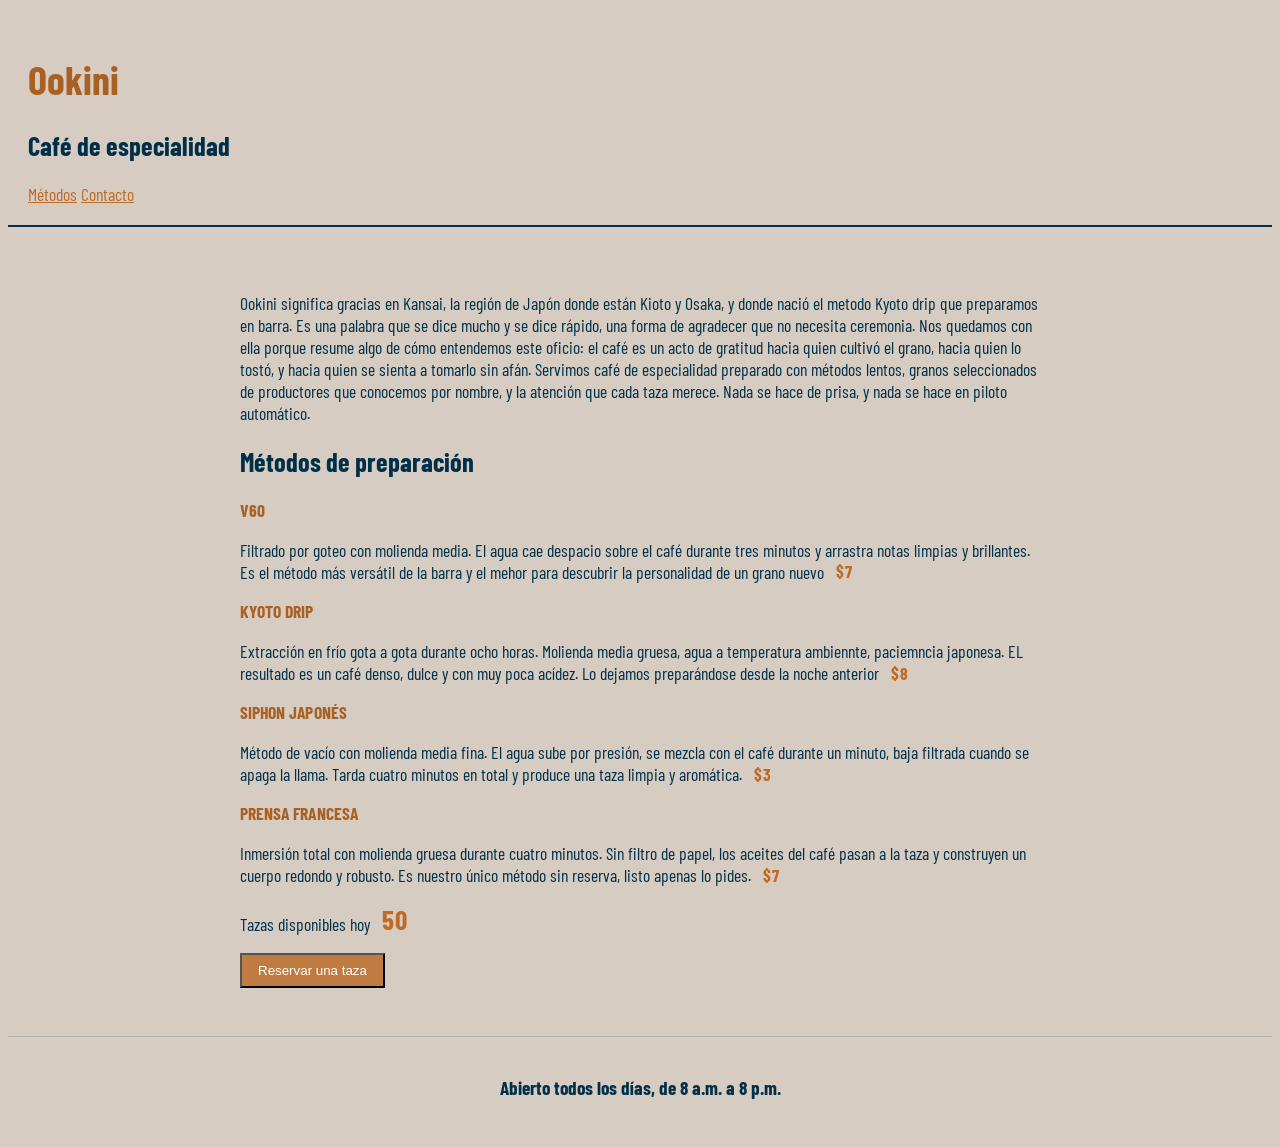
<file: index.html>
<!DOCTYPE html>
<html lang="es">

<head>
    <meta charset="UTF-8">
    <meta name="viewport" content="width=device-width, initial-scale=1.0">
    <title>Ookini</title>
    <!-- Fonts -->
    <link rel="preconnect" href="https://fonts.googleapis.com">
    <link rel="preconnect" href="https://fonts.gstatic.com" crossorigin>
    <link href="https://fonts.googleapis.com/css2?family=Barlow+Condensed:ital,wght@0,100;0,200;0,300;0,400;0,500;0,600;0,700;0,800;0,900;1,100;1,200;1,300;1,400;1,500;1,600;1,700;1,800;1,900&family=Bebas+Neue&family=Edu+VIC+WA+NT+Hand:wght@400..700&family=Playwrite+CU+Guides&display=swap" rel="stylesheet">
    <link rel="stylesheet" href="styles.css">
</head>

<body>
 <header>
        <h1>Ookini</h1>
        <h2>Café de especialidad</h2>
        <nav>
            <a href="#métodos">Métodos</a>
            <a href="#contacto">Contacto</a>
        </nav>
 </header>

 <main>
    <section id="métodos">

     <p>Ookini significa gracias en Kansai, la región de Japón donde están Kioto y Osaka, y
        donde nació el metodo Kyoto drip que preparamos en barra. Es una palabra que se dice
        mucho y se dice rápido, una forma de agradecer que no necesita ceremonia. Nos quedamos
        con ella porque resume algo de cómo entendemos este oficio: el café es un acto de
        gratitud hacia quien cultivó el grano, hacia quien lo tostó, y hacia quien se sienta a
        tomarlo sin afán. Servimos café de especialidad preparado con métodos lentos, granos
        seleccionados de productores que conocemos por nombre, y la atención que cada taza
        merece. Nada se hace de prisa, y nada se hace en piloto automático.</p>


     <h2>Métodos de preparación</h2>
    

     <h3 class="metodo-titulo">v60</h3>
     <p>Filtrado por goteo con molienda media. El agua cae despacio sobre el café durante tres minutos y arrastra notas
        limpias y brillantes. Es el método más versátil de la barra y el mehor para descubrir la personalidad de un grano
        nuevo <span class="precio">$7</span></p>

     <h3 class="metodo-titulo">Kyoto drip</h3>
     <p>Extracción en frío gota a gota durante ocho horas. Molienda media gruesa, agua a temperatura ambiennte,
        paciemncia japonesa. EL resultado es un café denso, dulce y con muy poca acídez. Lo dejamos preparándose desde
        la noche anterior <span class="precio">$8</span></p>

     <h3 class="metodo-titulo">Siphon japonés</h3>    
     <p>Método de vacío con molienda media fina. El agua sube por presión, se mezcla con el café durante un minuto, baja
        filtrada cuando se apaga la llama. Tarda cuatro minutos en total y produce una taza limpia y aromática. <span class="precio">$3</span></p>
    
     <h3 class="metodo-titulo">Prensa Francesa</h3>
     <p>Inmersión total con molienda gruesa durante cuatro minutos. Sin filtro de papel, los aceites del café pasan a la
        taza y construyen un cuerpo redondo y robusto. Es nuestro único método sin reserva, listo apenas lo pides. <span class="precio">$7</span></p>
  
    </section>

    <section id="Reservas">

     <p>Tazas disponibles hoy <span id="contador-tazas">50</span></p>
     <button id="boton-reservar">Reservar una taza</button>

    </section>

 </main>

    <footer id="contacto">
      <p class="horario-titulo">Abierto todos los días, de 8 a.m. a 8 p.m.</p>
    </footer>
    <script src="script.js"></script>
    
</body>

</html>
</file>
<file: styles.css>
body {
    background-color: #d6ccc2;
    font-family: 'Barlow Condensed', sans-serif;
    color: #003049;
    font-size: 1.1rem;
    
}

h1 {
    color: #a86123;
    font-size: 2.5rem;
}

header {
    padding: 20px;
    border-bottom: 2px solid #003049;
}
nav a{
    color: #bc6c25;
}


main {
    padding: 3rem 2rem;
    max-width: 800px;
    margin: 0 auto;
   
}
 .metodo-titulo {
    
    font-size: 1.1rem;
    letter-spacing: 0.05px;
    text-transform: uppercase;
    margin-bottom: 0.25rem;
    color: #a86123;
}
.precio {

    padding: 0.2rem 0.5rem;
    letter-spacing: 1px;
    font-weight: bold;
    color: #bc6c25;
}




#contador-tazas {
    font-size: 1.7rem;
    padding: 0.2rem 0.5rem;
    letter-spacing: 1px;
    font-weight: 700;
    color: #bc6c25;
}

#boton-reservar {
    
    padding: 0.5rem 1rem;
    background-color: #bc6b25d2;
    color: #fff;
    
}





footer {
    padding: 20px;
    border-top: 1px solid #002f492a;
    text-align: center;
}

 .horario-titulo {
    font-size: 1.2rem;
    font-weight: bold;
}
</file>
